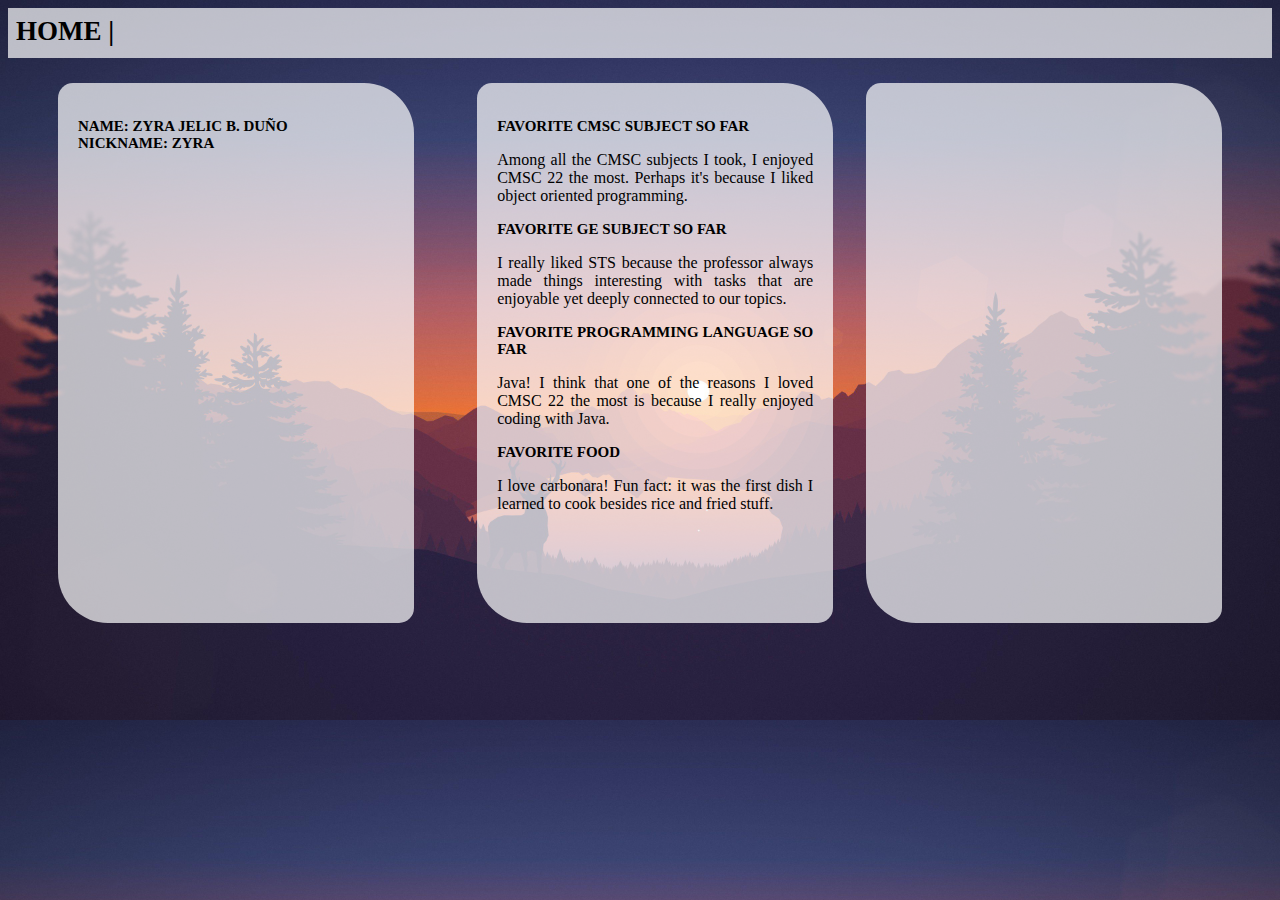
<file: index.html>
<!DOCTYPE html>
<html>
	<head>
		<title>Duno Exer 1</title>
		<link rel="stylesheet" type="text/css" href="exer1.css"/>
	</head>
	
	<header>
		<p class="p1"> HOME | </p>
	</header>
	
	<body>
		<div id="name">
			<p class="p2"> Name: Zyra Jelic B. Duño <br> Nickname: Zyra </p>
		</div>
		<div id="fave">
			<p class="p2"> Favorite CMSC subject so far </p>
			<p> Among all the CMSC subjects I took, I enjoyed CMSC 22 the most. Perhaps it's because I liked object oriented programming. </p>
			<p class="p2"> Favorite GE Subject so far </p>
			<p> I really liked STS because the professor always made things interesting with tasks that are enjoyable yet deeply connected to our topics. </p>
			<p class="p2"> Favorite programming language so far </p>
			<p> Java! I think that one of the reasons I loved CMSC 22 the most is because I really enjoyed coding with Java.
			<p class="p2"> Favorite food </p>
			<p> I love carbonara! Fun fact: it was the first dish I learned to cook besides rice and fried stuff. </p>
		</div>
		<div id="hobbies">
		</div>
	</body>
</html>
</file>
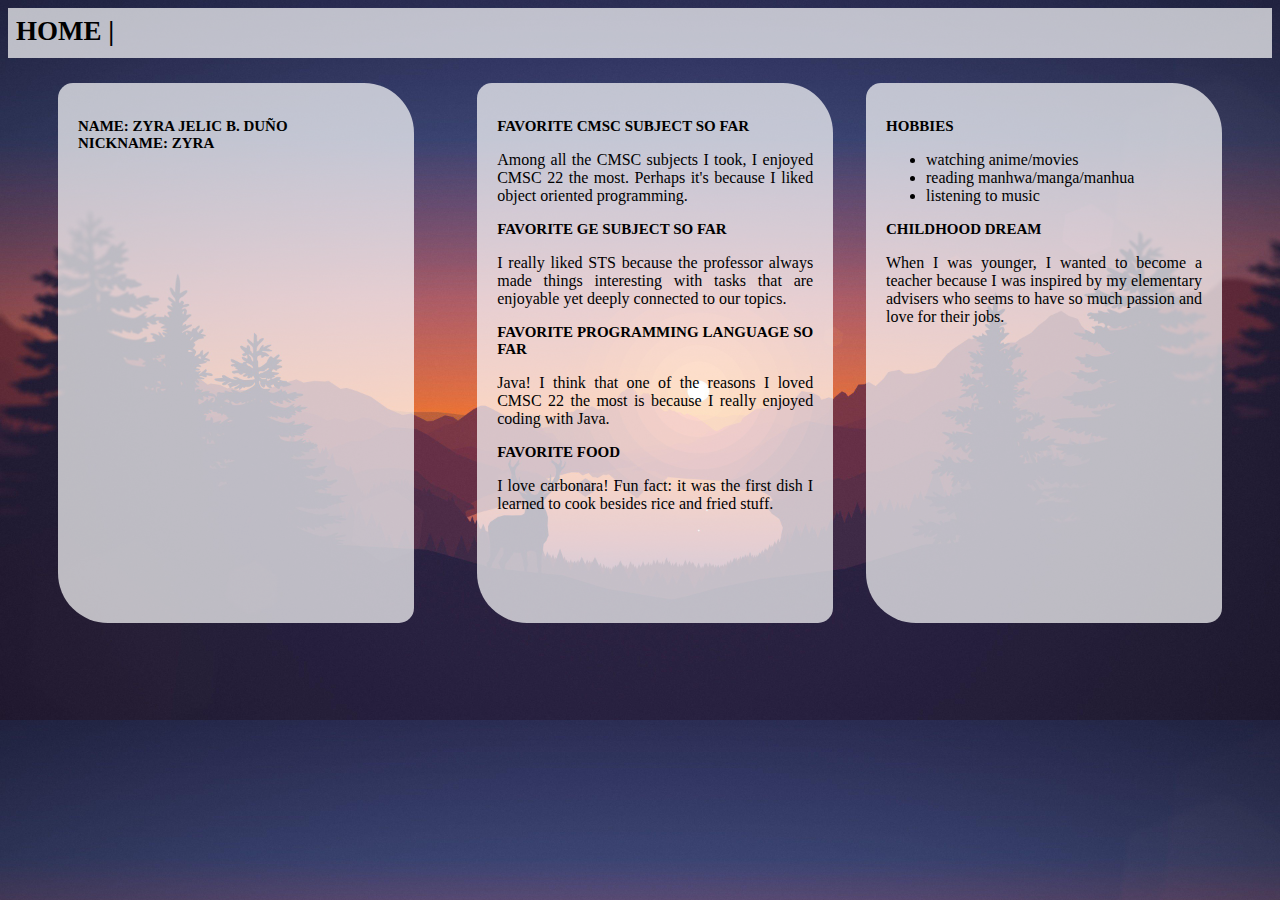
<file: exer1.html>
<!DOCTYPE html>
<html>
	<head>
		<title>Duno Exer 1</title>
		<link rel="stylesheet" type="text/css" href="exer1.css"/>
	</head>
	
	<header>
		<p class="p1"> HOME | </p>
	</header>
	
	<body>
		<div id="name">
			<p class="p2"> Name: Zyra Jelic B. Duño <br> Nickname: Zyra </p>
		</div>
		<div id="fave">
			<p class="p2"> Favorite CMSC subject so far </p>
			<p> Among all the CMSC subjects I took, I enjoyed CMSC 22 the most. Perhaps it's because I liked object oriented programming. </p>
			<p class="p2"> Favorite GE Subject so far </p>
			<p> I really liked STS because the professor always made things interesting with tasks that are enjoyable yet deeply connected to our topics. </p>
			<p class="p2"> Favorite programming language so far </p>
			<p> Java! I think that one of the reasons I loved CMSC 22 the most is because I really enjoyed coding with Java.
			<p class="p2"> Favorite food </p>
			<p> I love carbonara! Fun fact: it was the first dish I learned to cook besides rice and fried stuff. </p>
		</div>
		<div id="hobbies">
			<p class="p2"> HOBBIES </b>
			<ul>
				<li>watching anime/movies</li>
				<li>reading manhwa/manga/manhua</li>
				<li>listening to music</li>
			</ul>
			
			<p class="p2"> Childhood dream </b>
			<p> When I was younger, I wanted to become a teacher because I was inspired by my elementary advisers who seems to have so much passion and love for their jobs. </p>
		</div>
	</body>
</html>
</file>
<file: exer1.css>
header 
{
	width: 100%;
	height: 50px;
	background: rgba(255,255,255, 0.7);
}

.p1 
{
	font-size: 27px;
	font-family: Tahoma;
	font-weight: bold;
	margin-left: 8px;
	margin-top: 5px;
	padding-top: 8px;
	opacity: 1;
}

body 
{
	background-color: black;
	background-image: url("images/background.jpg");
	background-size: 100%;
}

.p2
{
	font-size: 15px;
	font-family: Tahoma;
	text-transform: uppercase;
	font-weight: bold;
}

div 
{
	border-radius: 15px 50px;
	background: rgba(255,255,255, 0.7); 
	width: 25%;
	height: 500px;
	margin-top: 2%;
	padding: 20px 20px 20px 20px;
	color: black;
	text-align: justify;
	text-justify: inter-word;
}

#name
{	
	margin-left: 50px;
	float: left;
}

#fave
{
	float: left;
	margin-left: 5%;
}

#hobbies
{
	
	margin-right: 50px;
	float: right;
}
</file>
